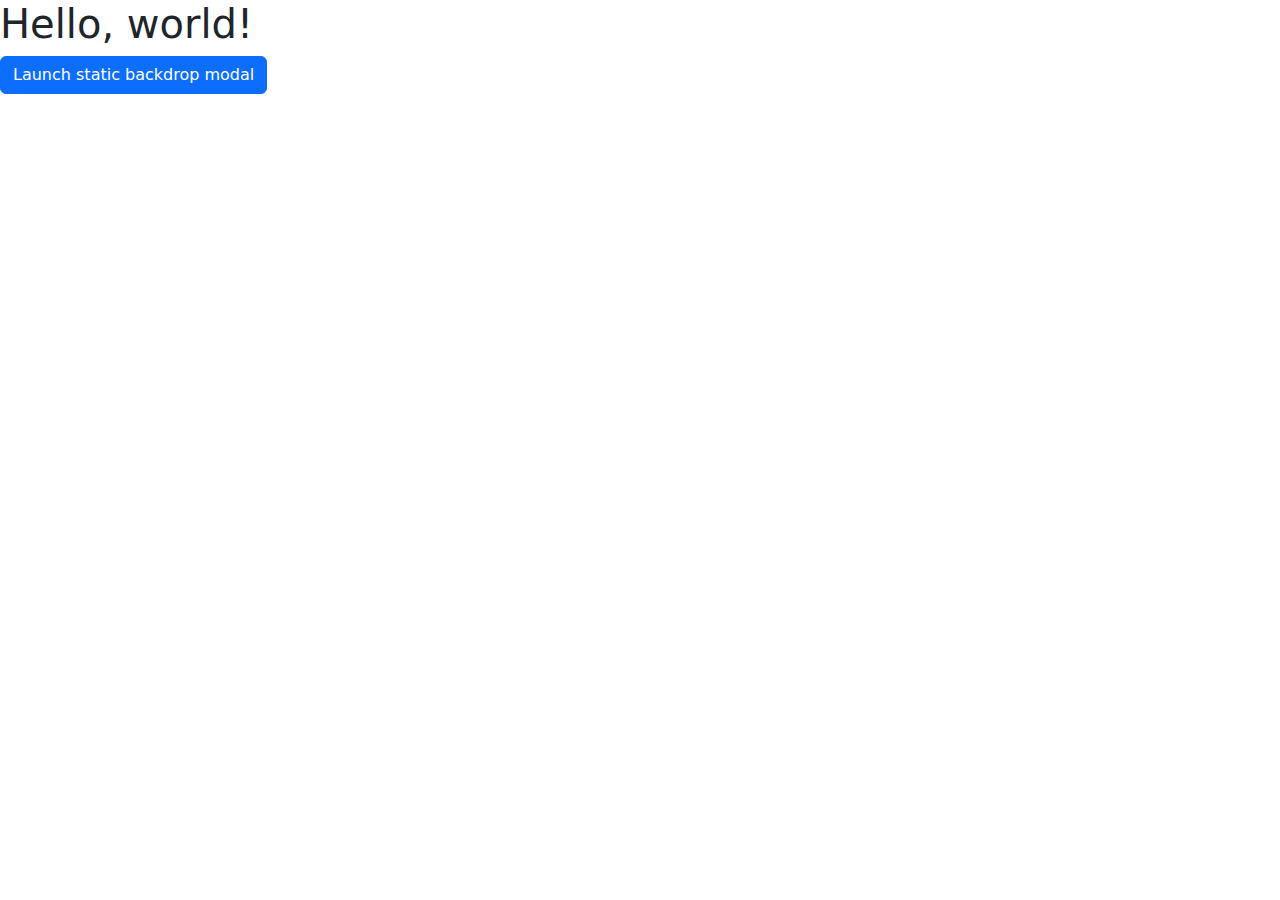
<file: Module 11/poc/index.html>
<!doctype html>
<html lang="en">
  <head>
    <meta charset="utf-8">
    <meta name="viewport" content="width=device-width, initial-scale=1">
    <title>Subresource Integrity Proof-of-Concept</title>
    <link href="bootstrap.min.css" rel="stylesheet" crossorigin="anonymous">
<!--
    <link href="bootstrap.min.css" rel="stylesheet" integrity="sha384-GLhlTQ8iRABdZLl6O3oVMWSktQOp6b7In1Zl3/Jr59b6EGGoI1aFkw7cmDA6j6gD" crossorigin="anonymous">
-->
  </head>
  <body>
    <h1>Hello, world!</h1>

  <!-- Button trigger modal -->
  <button type="button" class="btn btn-primary" data-bs-toggle="modal" data-bs-target="#staticBackdrop">
    Launch static backdrop modal
  </button>
  <!-- Modal -->
  <div class="modal fade" id="staticBackdrop" data-bs-backdrop="static" data-bs-keyboard="false" tabindex="-1" aria-labelledby="staticBackdropLabel" aria-hidden="true">
    <div class="modal-dialog">
      <div class="modal-content">
        <div class="modal-header">
          <h1 class="modal-title fs-5" id="staticBackdropLabel">Modal title</h1>
          <button type="button" class="btn-close" data-bs-dismiss="modal" aria-label="Close"></button>
        </div>
        <div class="modal-body">
          ...
        </div>
        <div class="modal-footer">
          <button type="button" class="btn btn-secondary" data-bs-dismiss="modal">Close</button>
          <button type="button" class="btn btn-primary">Understood</button>
        </div>
      </div>
    </div>
  </div>

    <script src="bootstrap.bundle.min.js" crossorigin="anonymous"></script>
<!--
    <script src="bootstrap.bundle.min.js" integrity="sha384-w76AqPfDkMBDXo30jS1Sgez6pr3x5MlQ1ZAGC+nuZB+EYdgRZgiwxhTBTkF7CXvN" crossorigin="anonymous"></script>
-->
  </body>
</html>
</file>
